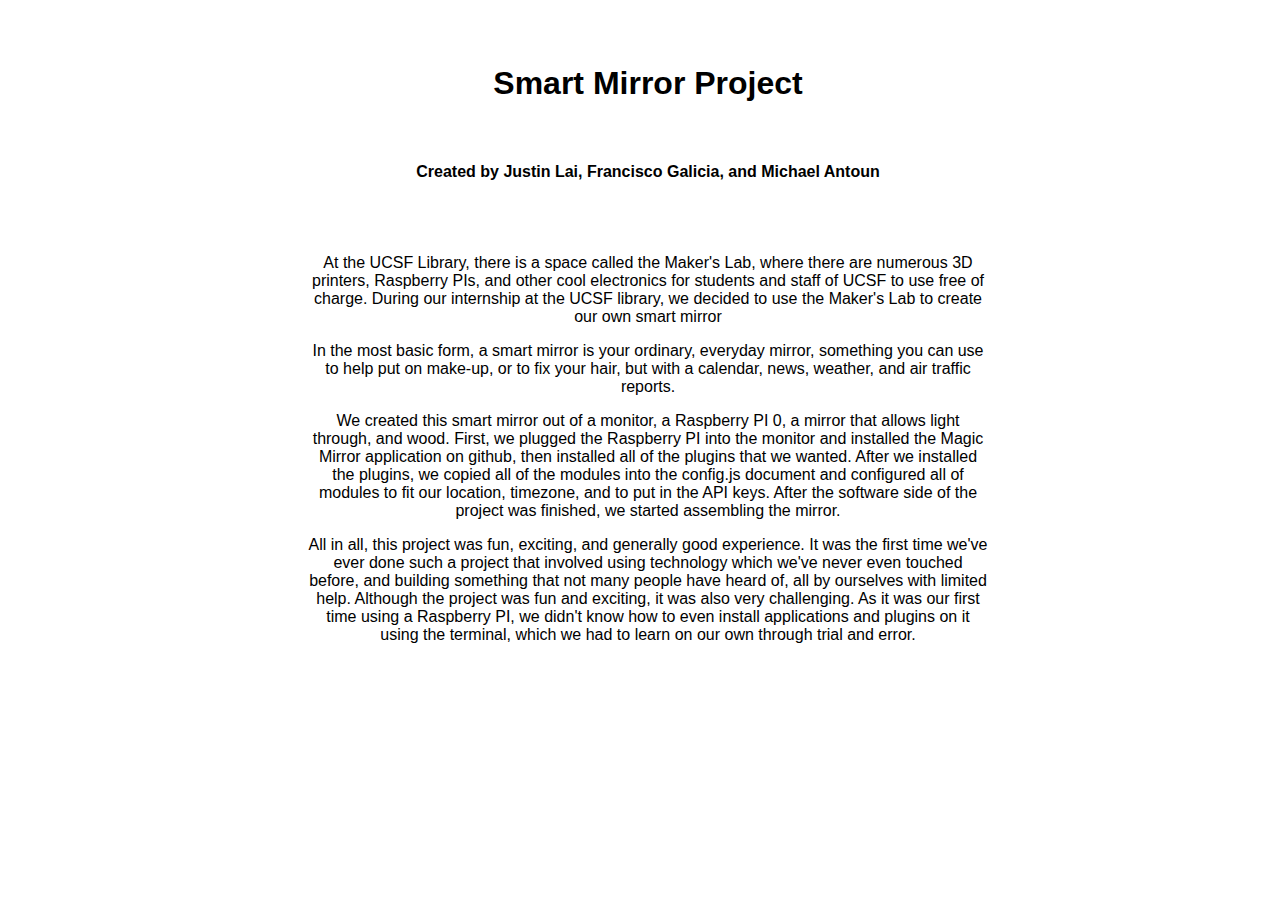
<file: ucsf/smartmirror.html>
<!DOCTYPE html>
<html>
<head>
    <meta charset="utf-8" />
    <title>Smart Mirror</title>
    <link rel="stylesheet" type="text/css" href="styles/smartmirror.css" />
</head>
<body>
        <br>
        <br>
    
<h1>Smart Mirror Project</h1>
<br>

<h4>Created by Justin Lai, Francisco Galicia, and Michael Antoun</h4>
<br>
<br>

<p>At the UCSF Library, there is a space called the Maker's Lab, where there are numerous 3D printers, Raspberry PIs, and other cool electronics for students and staff of UCSF to use free of charge. During our internship at the UCSF library, we decided to use the Maker's Lab to create our own smart mirror</p>


<p>In the most basic form, a smart mirror is your ordinary, everyday mirror, something you can use to help put on make-up, or to fix your hair, but with a calendar, news, weather, and air traffic reports.</p>


<p>We created this smart mirror out of a monitor, a Raspberry PI 0, a mirror that allows light through, and wood. First, we plugged the Raspberry PI into the monitor and installed the Magic Mirror application on github, then installed all of the plugins that we wanted. After we installed the plugins, we copied all of the modules into the config.js document and configured all of modules to fit our location, timezone, and to put in the API keys. After the software side of the project was finished, we started assembling the mirror.</p>


<p>All in all, this project was fun, exciting, and generally good experience. It was the first time we've ever done such a project that involved using technology which we've never even touched before, and building something that not many people have heard of, all by ourselves with limited help. Although the project was fun and exciting, it was also very challenging. As it was our first time using a Raspberry PI, we didn't know how to even install applications and plugins on it using the terminal, which we had to learn on our own through trial and error.</p>
</body>
</html>
</file>
<file: ucsf/styles/smartmirror.css>
﻿body{
    font-family: Arial, 'Helvetica Neue', Helvetica, sans-serif;
    background-image:url('https://i.redd.it/eqbcwl2totky.jpg');
    background-size:100%;
    background-repeat: repeat-y;
    background-attachment: fixed;
    height:100%;
    width:100%
}
h1{
    text-align: center;
    color: black; 
}
h4{
    text-align: center;
    color: black;
}
p{
    margin-right: 300px;
    margin-left: 300px;
    text-align: center;
    color: black;
}
</file>
